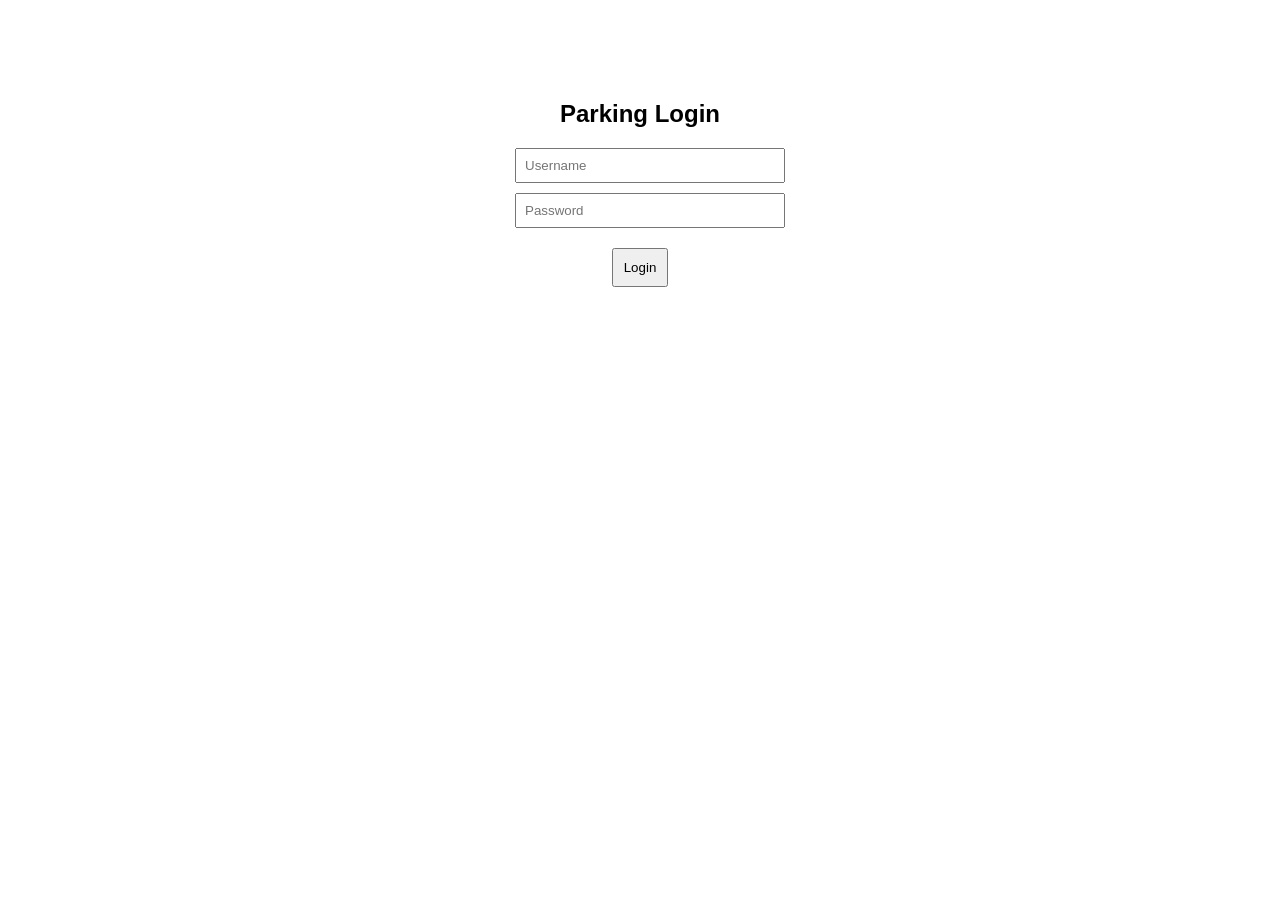
<file: index.html>
<!DOCTYPE html>
<html>
<head>
  <title>Login</title>
  <link rel="stylesheet" href="style.css">
</head>
<body>

<div class="login-box">
  <h2>Parking Login</h2>
  <input type="text" id="username" placeholder="Username">
  <input type="password" id="password" placeholder="Password">
  <button onclick="login()">Login</button>
  <p id="error"></p>
</div>

<script src="script.js"></script>
</body>
</html>
</file>
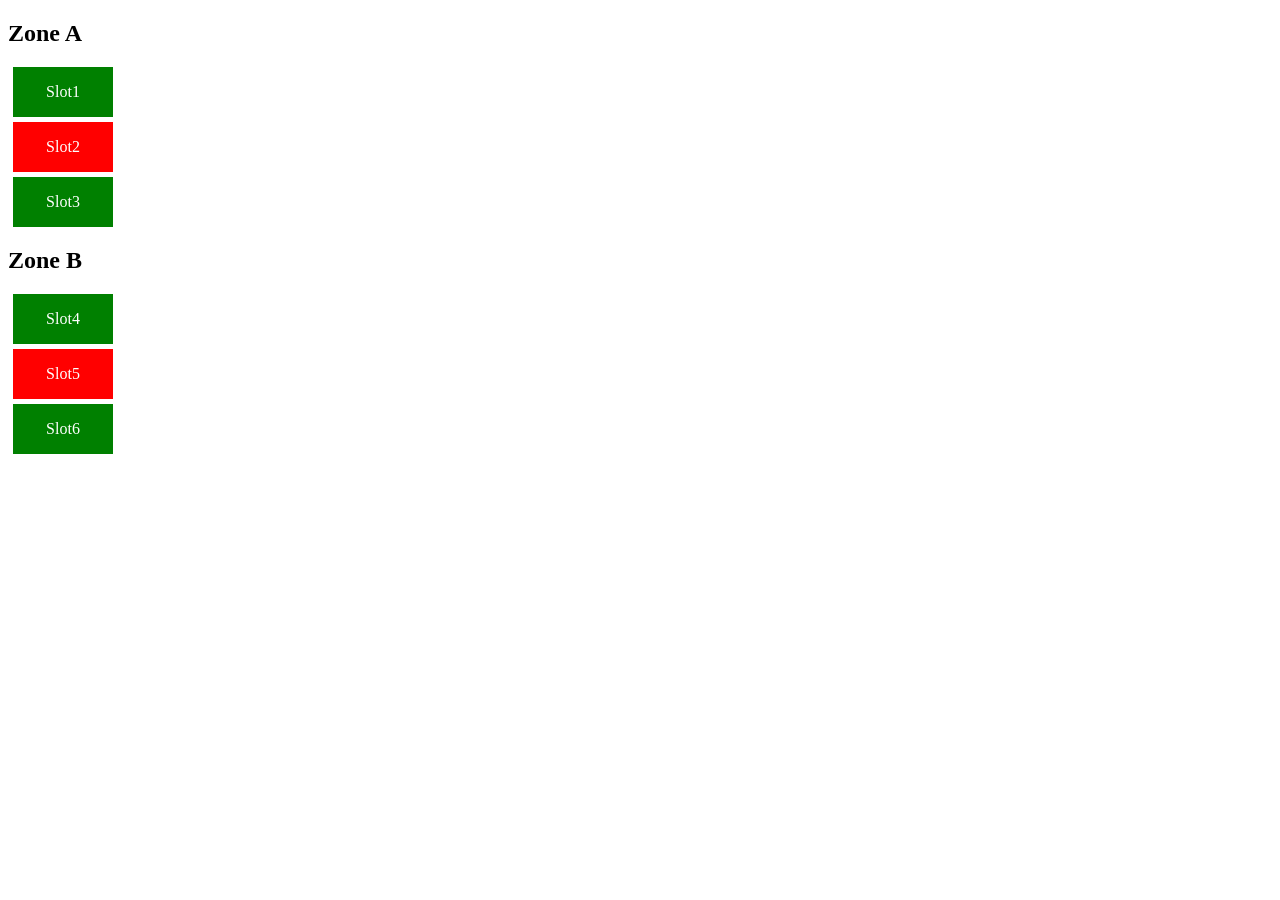
<file: fourzone.html>
<!DOCTYPE html>
<html>
<head>
  <style>
    .slot { width: 100px; height: 50px; margin: 5px; text-align: center; line-height: 50px; color: white; cursor: pointer; }
    .occupied { background-color: red; }
    .free { background-color: green; }
  </style>
</head>
<body>
  <h2>Zone A</h2>
  <div class="slot free" onclick="toggleSlot(this)">Slot1</div>
  <div class="slot occupied" onclick="toggleSlot(this)">Slot2</div>
  <div class="slot free" onclick="toggleSlot(this)">Slot3</div>

  <h2>Zone B</h2>
  <div class="slot free" onclick="toggleSlot(this)">Slot4</div>
  <div class="slot occupied" onclick="toggleSlot(this)">Slot5</div>
  <div class="slot free" onclick="toggleSlot(this)">Slot6</div>

  <script>
    function toggleSlot(element) {
      if (element.classList.contains("free")) {
        element.classList.remove("free");
        element.classList.add("occupied");
      } else {
        element.classList.remove("occupied");
        element.classList.add("free");
      }
    }
  </script>
</body>
</html>
</file>
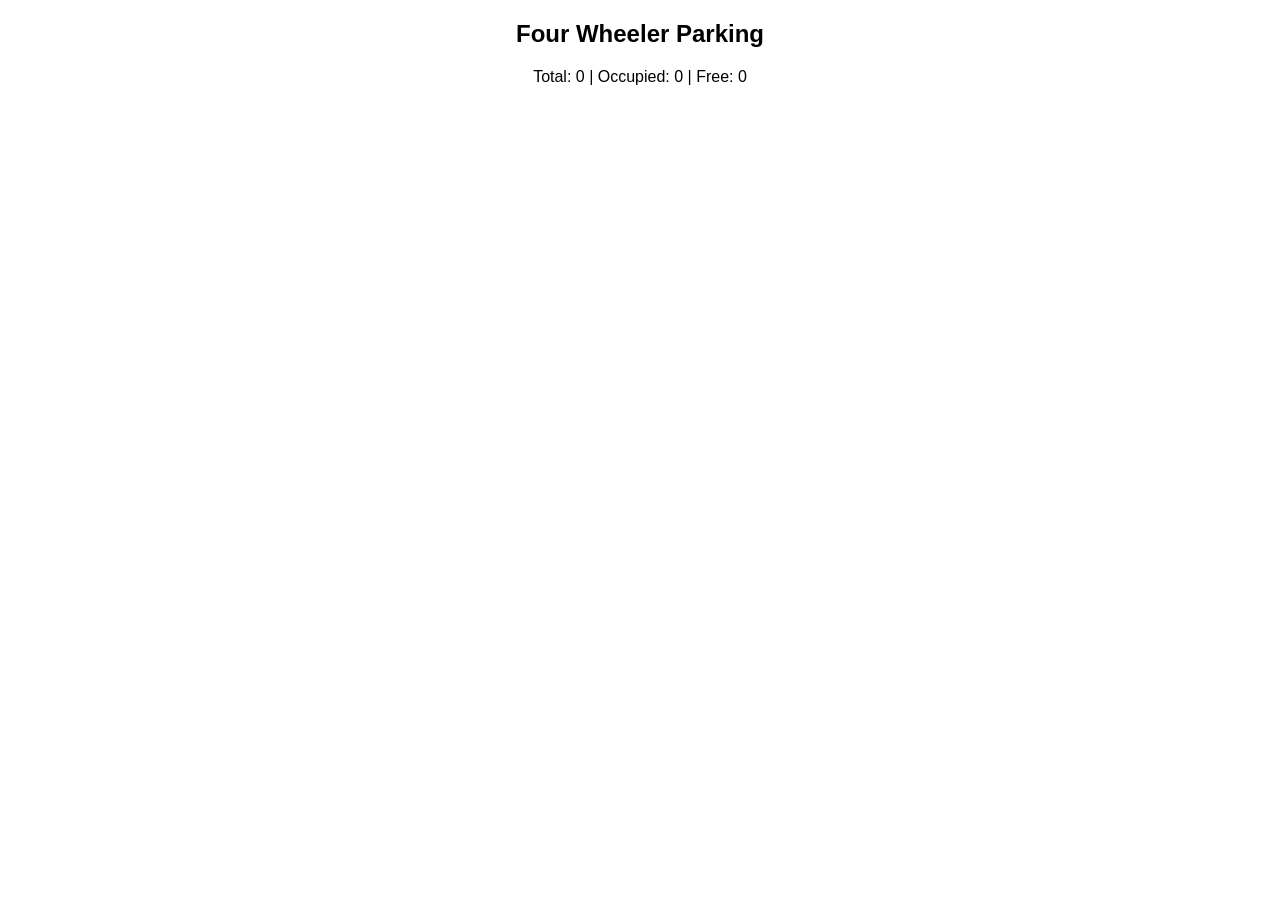
<file: parking.html>
<!DOCTYPE html>
<html>
<head>
  <title>Parking</title>
  <link rel="stylesheet" href="style.css">
</head>
<body>

<h2 id="title"></h2>

<div id="dashboard"></div>

<div id="zones"></div>

<script src="script.js"></script>
</body>
</html>
</file>
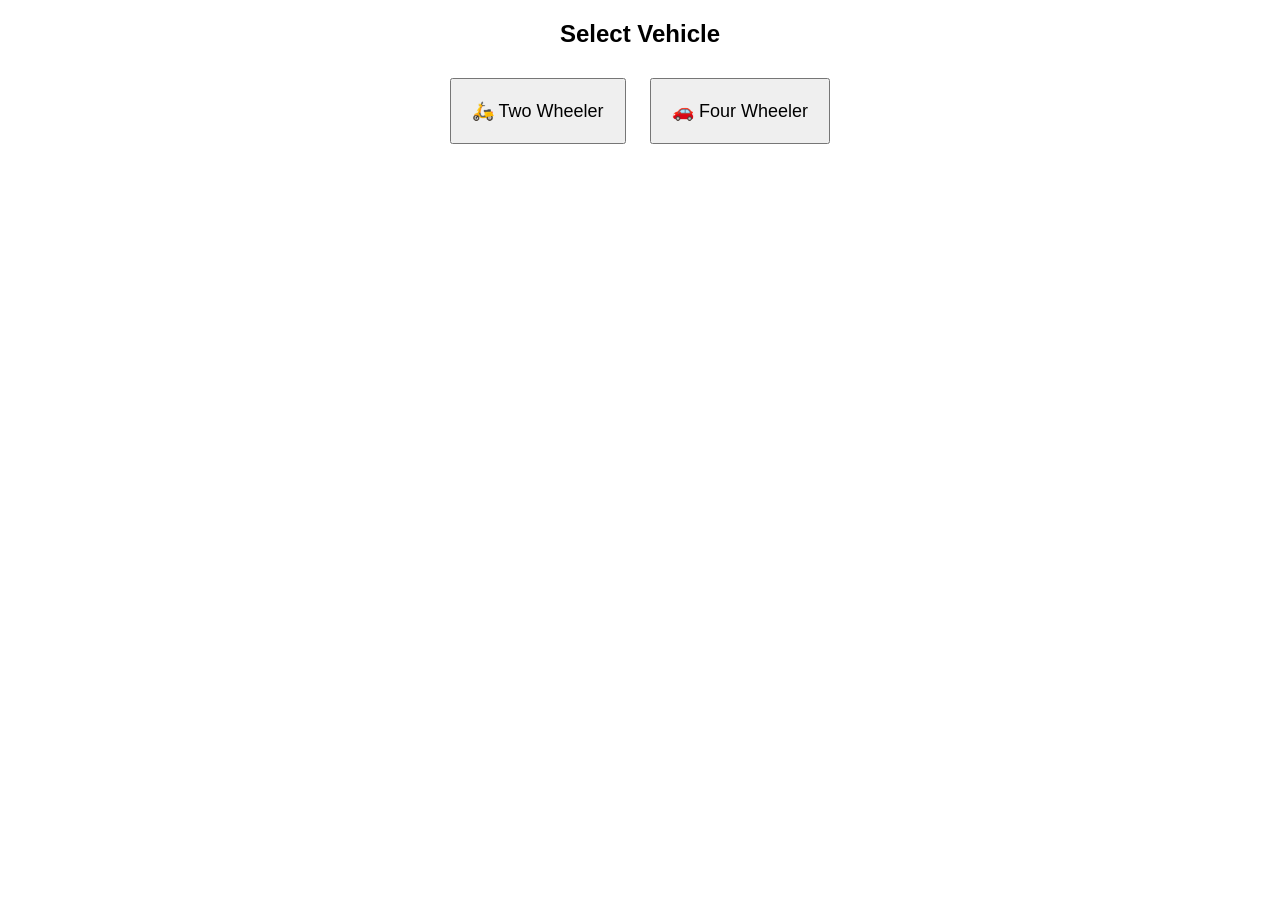
<file: vehicle.html>
<!DOCTYPE html>
<html>
<head>
  <title>Select Vehicle</title>
  <link rel="stylesheet" href="style.css">
</head>
<body>

<h2>Select Vehicle</h2>

<div class="vehicle-container">
  <button onclick="selectVehicle('two')">🛵 Two Wheeler</button>
  <button onclick="selectVehicle('four')">🚗 Four Wheeler</button>
</div>

<script src="script.js"></script>
</body>
</html>
</file>
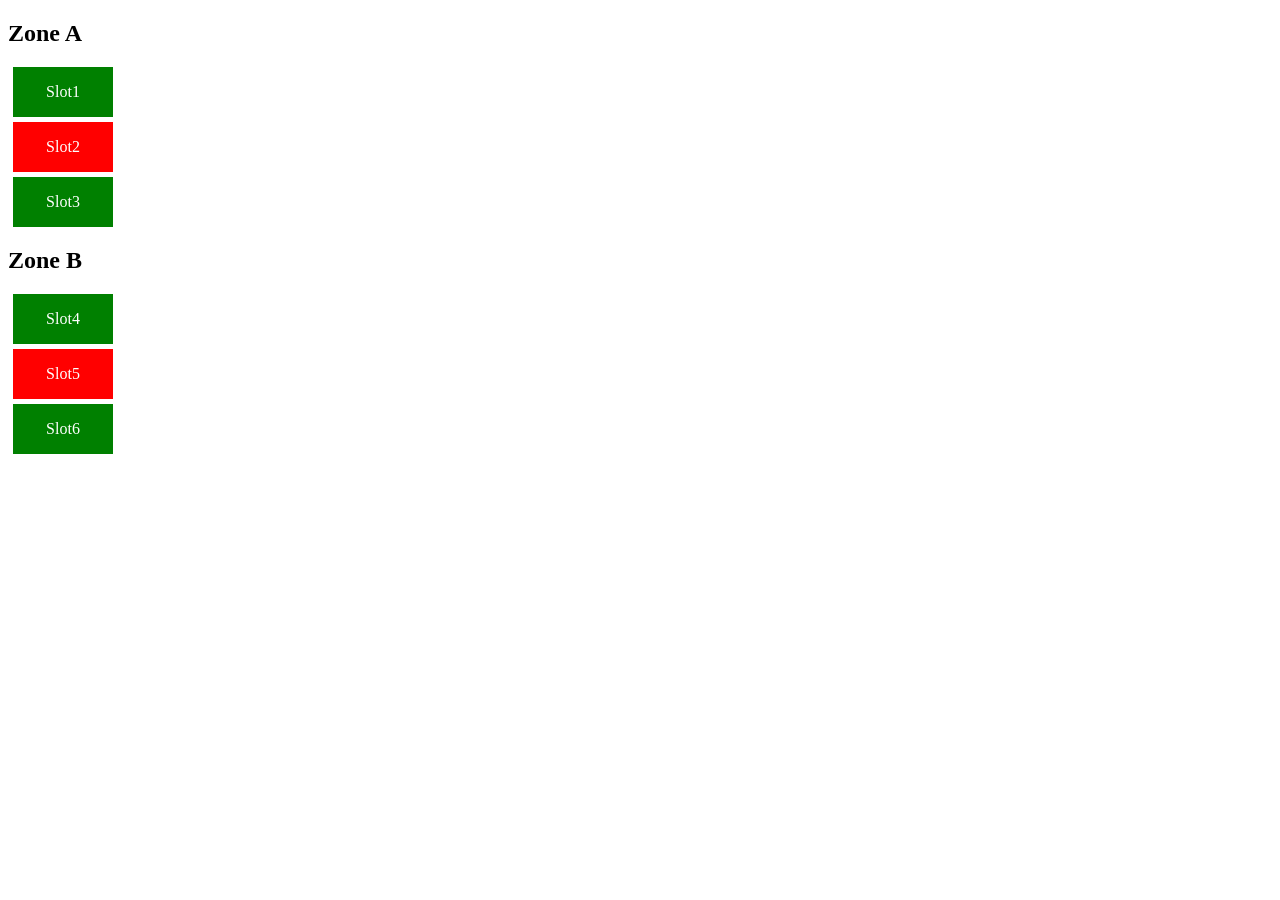
<file: zone.html>
<!DOCTYPE html>
<html>
<head>
  <style>
    .slot { width: 100px; height: 50px; margin: 5px; text-align: center; line-height: 50px; color: white; }
    .occupied { background-color: red; }
    .free { background-color: green; }
  </style>
</head>
<body>
  <h2>Zone A</h2>
  <div class="slot free">Slot1</div>
  <div class="slot occupied">Slot2</div>
  <div class="slot free">Slot3</div>

  <h2>Zone B</h2>
  <div class="slot free">Slot4</div>
  <div class="slot occupied">Slot5</div>
  <div class="slot free">Slot6</div>
</body>
</html>
</file>
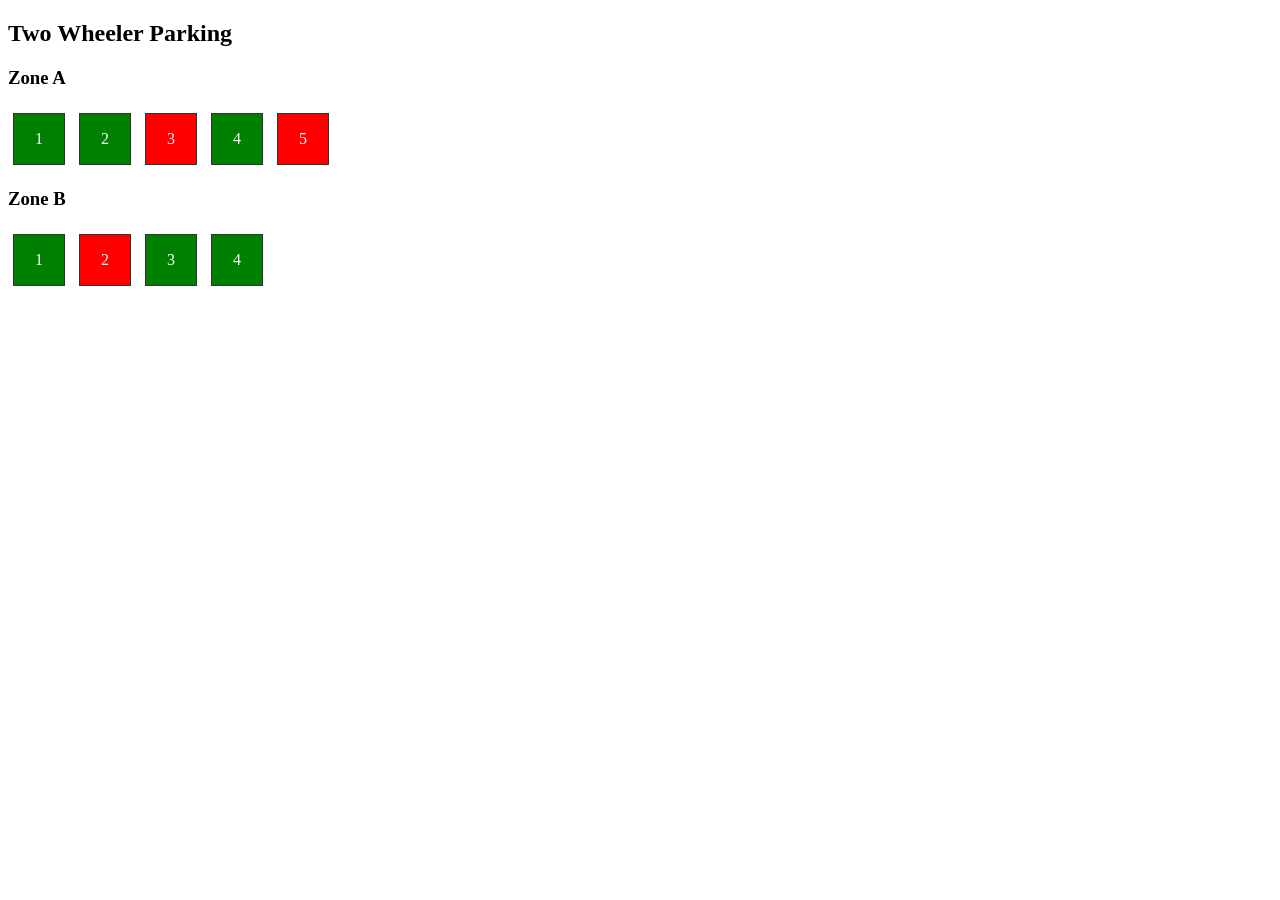
<file: zone1.html>
<!DOCTYPE html>
<html>
<head>
  <title>Two Wheeler Parking</title>
  <style>
    .slot {
      width: 50px;
      height: 50px;
      margin: 5px;
      display: inline-block;
      text-align: center;
      line-height: 50px;
      cursor: pointer;
      border: 1px solid #333;
    }
    .free { background-color: green; color: white; }
    .occupied { background-color: red; color: white; }
  </style>
</head>
<body>
  <h2>Two Wheeler Parking</h2>
  <div id="zoneA">
    <h3>Zone A</h3>
    <div class="slot free" onclick="bookSlot('A',1)">1</div>
    <div class="slot free" onclick="bookSlot('A',2)">2</div>
    <div class="slot occupied" onclick="bookSlot('A',3)">3</div>
    <div class="slot free" onclick="bookSlot('A',4)">4</div>
    <div class="slot occupied" onclick="bookSlot('A',5)">5</div>
  </div>

  <div id="zoneB">
    <h3>Zone B</h3>
    <div class="slot free" onclick="bookSlot('B',1)">1</div>
    <div class="slot occupied" onclick="bookSlot('B',2)">2</div>
    <div class="slot free" onclick="bookSlot('B',3)">3</div>
    <div class="slot free" onclick="bookSlot('B',4)">4</div>
  </div>

  <script>
    function bookSlot(zone, number) {
      let slot = event.target;

      if (slot.classList.contains("occupied")) {
        alert("Slot " + number + " in Zone " + zone + " is already occupied!");
      } else {
        let confirmBooking = confirm("Do you want to book Slot " + number + " in Zone " + zone + "?");
        if (confirmBooking) {
          slot.classList.remove("free");
          slot.classList.add("occupied");
          alert("Slot " + number + " in Zone " + zone + " booked successfully!");
          // Here you would send data to backend (AJAX/Fetch API)
        }
      }
    }
  </script>
</body>
</html>
</file>
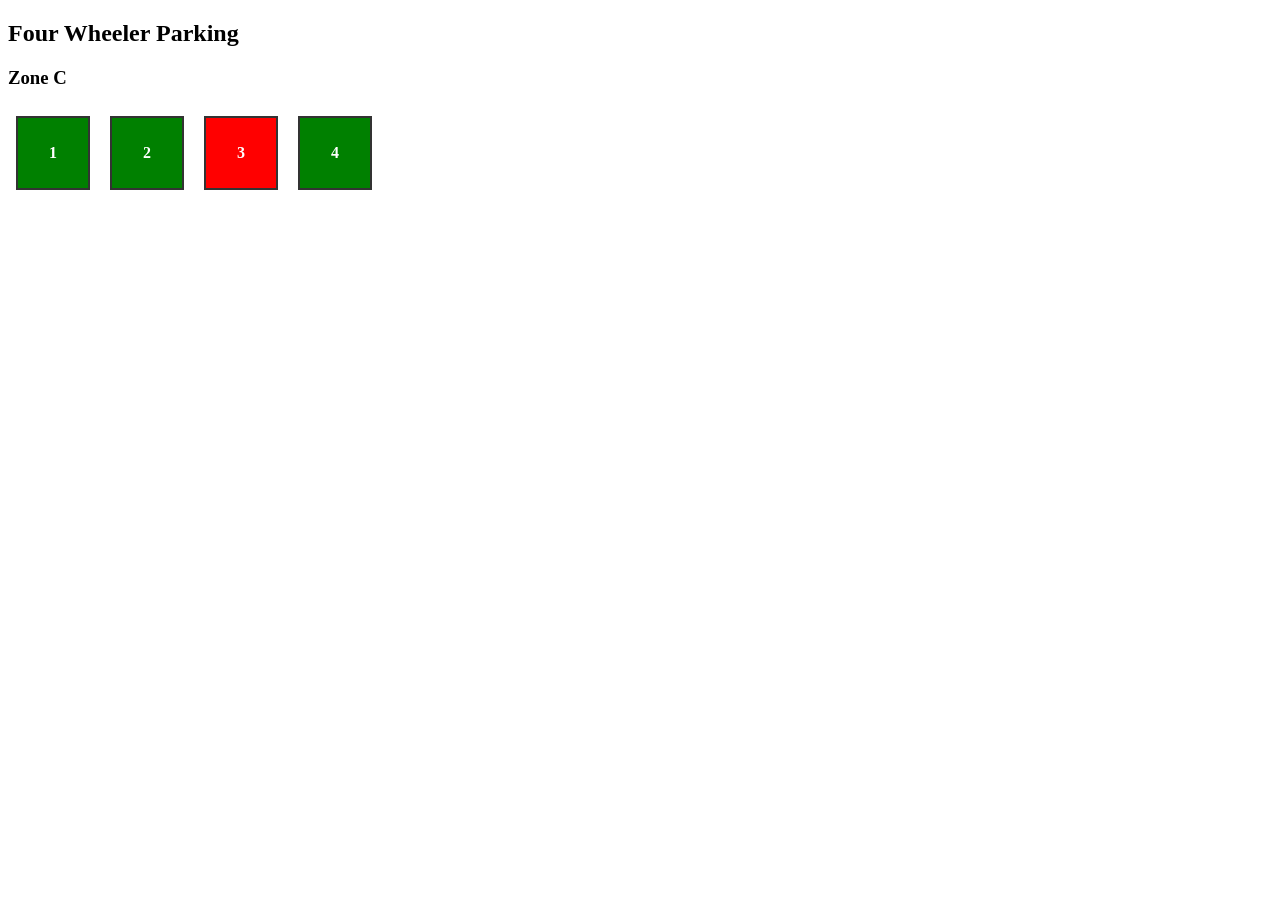
<file: zone4.html>
<!DOCTYPE html>
<html>
<head>
  <title>Four Wheeler Parking</title>
  <style>
    .slot {
      width: 70px;
      height: 70px;
      margin: 8px;
      display: inline-block;
      text-align: center;
      line-height: 70px;
      cursor: pointer;
      border: 2px solid #333;
      font-weight: bold;
    }
    .free { background-color: green; color: white; }
    .occupied { background-color: red; color: white; }
  </style>
</head>
<body>
  <h2>Four Wheeler Parking</h2>
  <div id="zoneC">
    <h3>Zone C</h3>
    <div class="slot free" onclick="bookSlot('C',1)">1</div>
    <div class="slot free" onclick="bookSlot('C',2)">2</div>
    <div class="slot occupied" onclick="bookSlot('C',3)">3</div>
    <div class="slot free" onclick="bookSlot('C',4)">4</div>
  </div>

  <script>
    function bookSlot(zone, number) {
      let slot = event.target;

      if (slot.classList.contains("occupied")) {
        alert("Slot " + number + " in Zone " + zone + " is already occupied!");
      } else {
        let confirmBooking = confirm("Do you want to book Slot " + number + " in Zone " + zone + " for your car?");
        if (confirmBooking) {
          slot.classList.remove("free");
          slot.classList.add("occupied");
          alert("Slot " + number + " in Zone " + zone + " booked successfully!");
          // Backend update here (e.g., send to server)
        }
      }
    }
  </script>
</body>
</html>
</file>
<file: style.css>
body {
  font-family: Arial;
  text-align: center;
}

.login-box {
  width: 250px;
  margin: auto;
  margin-top: 100px;
}

input {
  display: block;
  width: 100%;
  margin: 10px 0;
  padding: 8px;
}

button {
  padding: 10px;
  margin: 10px;
  cursor: pointer;
}

.vehicle-container button {
  font-size: 18px;
  padding: 20px;
}

.slot {
  width: 50px;
  height: 50px;
  margin: 5px;
  display: inline-block;
  line-height: 50px;
  color: white;
  cursor: pointer;
}

.free {
  background-color: green;
}

.occupied {
  background-color: red;
}
</file>
